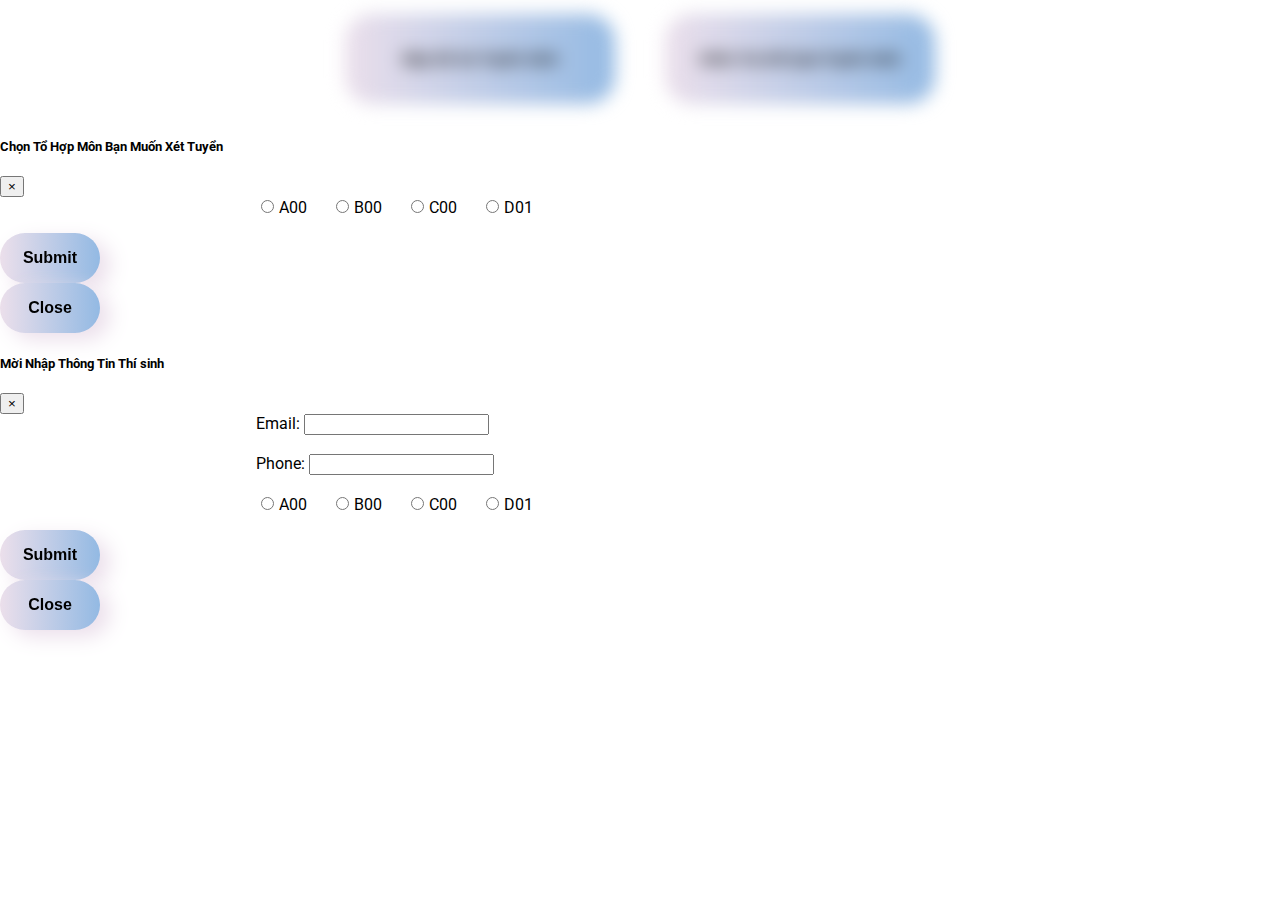
<file: quan-ly-tuyen-sinh/index.html>
<!doctype html>
<html lang="en">

<head>
  <title>Quản Lý Tuyển Sinh</title>
  <!-- GG FONT -->
  <link rel="preconnect" href="https://fonts.googleapis.com">
  <link rel="preconnect" href="https://fonts.gstatic.com" crossorigin>
  <link
    href="https://fonts.googleapis.com/css2?family=Roboto:ital,wght@0,100;0,300;0,400;0,500;0,700;0,900;1,100;1,300;1,400;1,500;1,700;1,900&display=swap"
    rel="stylesheet">

  <!-- Required meta tags -->
  <meta charset="utf-8" />
  <meta name="viewport" content="width=device-width, initial-scale=1, shrink-to-fit=no" />

  <!-- Bootstrap CSS v5.2.1 -->
  <link href="https://cdn.jsdelivr.net/npm/bootstrap@5.3.2/dist/css/bootstrap.min.css" rel="stylesheet"
    integrity="sha384-T3c6CoIi6uLrA9TneNEoa7RxnatzjcDSCmG1MXxSR1GAsXEV/Dwwykc2MPK8M2HN" crossorigin="anonymous" />
  <link rel="stylesheet" href="./index.css">
</head>

<body>
  <!--
        B1: Bắt người dùng chọn nộp hồ sơ tuyển sinh hoặc kiểm tra kết quả tuyển sinh
            1.1 Nếu người dùng chọn nộp hồ sơ tuyển sinh:
                1.1.1 Lựa chọn ban tuyển sinh vd: ban XH, ban TN
                  1.1.1.1 Nếu người dùng không nhập thì hiện thông báo nhắc nhở thí sinh nhập vào XH hoặc TN
                1.1.2 Nhập họ và tên
                  1.1.2.1 Nếu người dùng không nhập thì hiện thông báo nhắc nhở thí sinh phải nhập họ và tên
                  1.1.2.2 Nếu người dùng nhập toàn chữ thường thì hiện thông báo nhắc nhở thí sinh phải nhập chữ cái đầu tiên phải viết hoa
                1.1.3 Nhập điểm các môn tương ứng
                  1.1.3.1 Nếu người dùng không nhập thì hiện thông báo nhắc nhở thí sinh phải nhập điểm các môn không được bỏ trống
                  1.1.3.2 Nếu người dùng nhập điểm bé hơn 0 hoặc lớn hơn 10 hiện thông báo điểm của bạn phải từ 0 - 10
                1.1.4 Lựa chọn khu vực ưu tiên
                  1.1.4.1 Nếu người dùng không nhập thì hiện thông báo nhắc nhở thí sinh phải nhập khu vực ưu tiên không được bỏ trống
                  1.1.4.2 Nếu người dùng nhập các chữ không phải A, B, C, X thì hiện thông báo nhắc nhở thí sinh
                1.1.5 Lựa chọn đối tượng ưu tiên
                  1.1.5.1 Nếu người dùng không nhập thì hiện thông báo nhắc nhở thí sinh phải nhập đối tượng ưu tiên không được bỏ trống
                  1.1.5.2 Nếu người dùng nhập các số không phải 0, 1, 2, 3 thì hiện thông báo nhắc nhở thí sinh
                1.1.6 Nhập địa chỉ nhà
                1.1.7 Nhập Gmail
                  1.1.7.1 Nếu người dùng nhập gmail không có @gmail.com thì hiện thông báo nhắc nhở thí sinh
                1.1.8 Nhập số điện thoại
                  1.1.8.1 Nếu người dùng nhập SDT ít hơn hoặc lớn hơn 10 số thì hiện thông báo nhắc nhở thí sinh
            1.2 Nếu người dùng chọn kiểm tra kết quả tuyển sinh
                1.2.1 Nhập Họ và Tên
                1.2.2 Nhập số điện thoại
                1.2.3 Nhập Gmail

        B2: Hệ thống sẽ trả kết quả tuyển sinh cho các thí sinh đã nộp hồ sơ đăng ký
            1. Trả về Họ và Tên
            2. Trả về Gmail
            3. Trả về địa chỉ
            4. Trả về số điện thoại
            5. Trả về điểm thí sinh đã nhập
            6. Trả về thí sinh có thuộc khu vực hay đối tượng ưu tiên nào không
            7. Trả về kết quả điểm tổng kết của thí sinh gồm tổng điểm các môn và điểm ưu tiên
            8. Thông báo kết quả trúng tuyển hay không trúng tuyển cho thí sinh
   -->

  <div class="container cards">
    <button id="submitAdmissionApplication" class="btn card btn-gradient">Nộp Hồ Sơ Tuyển Sinh</button>
    <button id="checkAdmissionResults" class="btn card btn-gradient">Kiểm Tra Kết Quả Tuyển Sinh</button>
  </div>
  <!-- 
      Note: khi chọn button kiểm tra kết quả tuyển sinh sẽ hiện modal bắt người dùng nhập vào email, phoneNumber và tổ hợp môn đã nộp hồ sơ trước đó
      => khi nhấn submit check thông tin đã lưu và kiểm tra xem có email, phoneNumber và tổ hợp môn đã chọn có giống với các thông tin đã lưu hay chưa
        => nếu chưa thì hiện thông báo lỗi
        => nếu rồi thì hiện form có các giá trị người dùng đã nhập trước đó và tính điểm tổng môn = môn 1 + môn 2 + môn 3 + điểm khu vực + điểm đối tượng.
        
        
        => để hiển thị tên môn đúng thì phải chọn tổ hợp môn giống với lúc modal chọn tổ hợp môn, điểm môn 1, 2, 3 sẽ truy xuất giống với khi người dùng nhập
  
  -->
  <!-- B1: Bắt người dùng chọn nộp hồ sơ tuyển sinh hoặc kiểm tra kết quả tuyển sinh
            1.1 Nếu người dùng chọn nộp hồ sơ tuyển sinh:
                1.1.1 Lựa chọn ban tuyển sinh vd: ban XH, ban TN
                  1.1.1.1 Nếu người dùng không nhập thì hiện thông báo nhắc nhở thí sinh nhập vào XH hoặc TN
                1.1.2 Nhập họ và tên
                  1.1.2.1 Nếu người dùng không nhập thì hiện thông báo nhắc nhở thí sinh phải nhập họ và tên
                  1.1.2.2 Nếu người dùng nhập toàn chữ thường thì hiện thông báo nhắc nhở thí sinh phải nhập chữ cái đầu tiên phải viết hoa
                1.1.3 Nhập điểm các môn tương ứng
                  1.1.3.1 Nếu người dùng không nhập thì hiện thông báo nhắc nhở thí sinh phải nhập điểm các môn không được bỏ trống
                  1.1.3.2 Nếu người dùng nhập điểm bé hơn 0 hoặc lớn hơn 10 hiện thông báo điểm của bạn phải từ 0 - 10
                1.1.4 Lựa chọn khu vực ưu tiên
                  1.1.4.1 Nếu người dùng không nhập thì hiện thông báo nhắc nhở thí sinh phải nhập khu vực ưu tiên không được bỏ trống
                  1.1.4.2 Nếu người dùng nhập các chữ không phải A, B, C, X thì hiện thông báo nhắc nhở thí sinh
                1.1.5 Lựa chọn đối tượng ưu tiên
                  1.1.5.1 Nếu người dùng không nhập thì hiện thông báo nhắc nhở thí sinh phải nhập đối tượng ưu tiên không được bỏ trống
                  1.1.5.2 Nếu người dùng nhập các số không phải 0, 1, 2, 3 thì hiện thông báo nhắc nhở thí sinh
                1.1.6 Nhập địa chỉ nhà
                1.1.7 Nhập Gmail
                  1.1.7.1 Nếu người dùng nhập gmail không có @gmail.com thì hiện thông báo nhắc nhở thí sinh
                1.1.8 Nhập số điện thoại
                  1.1.8.1 Nếu người dùng nhập SDT ít hơn hoặc lớn hơn 10 số thì hiện thông báo nhắc nhở thí sinh
            1.2 Nếu người dùng chọn kiểm tra kết quả tuyển sinh
                1.2.1 Nhập Họ và Tên
                1.2.2 Nhập số điện thoại
                1.2.3 Nhập Gmail -->
  <!-- Form chọn tổ hợp môn -->
  <div class="row col-md-12">
    <div class="modal" tabindex="-1" role="dialog" id="myModal">
      <div class="modal-dialog" role="document">
        <div class="modal-content">
          <div class="modal-header">
            <h5 class="modal-title">Chọn Tổ Hợp Môn Bạn Muốn Xét Tuyển</h5>
            <button type="button" class="closeApp" data-dismiss="modal" aria-label="Close">
              <span aria-hidden="true">&times;</span>
            </button>
          </div>
          <div class="modal-body">
            <form action="" id="frm">
              <span><input id="subjectCombinationA" type="radio" class="options" name="subjectCombination-app"
                  value="A00">A00</span>
              <span><input id="subjectCombinationB" type="radio" class="options" name="subjectCombination-app"
                  value="B00">B00</span>
              <span><input id="subjectCombinationC" type="radio" class="options" name="subjectCombination-app"
                  value="C00">C00</span>
              <span><input id="subjectCombinationD" type="radio" class="options"
                  value="D01" name="subjectCombination-app">D01</span>
              <p id="modal-tb"></p>
            </form>
          </div>
          <div class="modal-footer align-self-center">
            <button type="button" class="btn btn-secondary" id="subjectCombinationForm">Submit</button>
            <button type="button" class="btn btn-secondary close" id="closeFormModal">Close</button>
          </div>
        </div>
      </div>
    </div>
  </div>
  <!-- Admission Application Form -->
  <div id="formContaineradmissionApplication" class="container mt-4" style="display: none;">
    <form id="admissionApplicationForm">
      <table class="table table-bordered">
        <thead>
          <tr>
            <th colspan="2" class="text-center">Thông Tin Tuyển Sinh</th>
          </tr>
        </thead>
        <tbody>
          <tr>
            <td>Họ và tên <span id="fullName-tb">*</span></td>
            <td>
              <input type="text" class="form-control" id="fullNameApp" name="fullNameApp" required
                placeholder="Họ Tên Phải là Chữ cái đầu viết hoa và có khoảng trắng!">
            </td>
          </tr>
          <tr>
            <td id="point1App"> <span id="point1tb">*</span></td>
            <td>
              <input type="text" class="form-control" id="subjectScores1App" name="subjectScoresApp" required
                placeholder="Phải nhập số lớn hơn 0 và bé hơn 10!">
            </td>
          </tr>
          <tr>
            <td id="point2App"> <span id="point2tb">*</span></td>
            <td>
              <input type="text" class="form-control" id="subjectScores2App" name="subjectScoresApp" required
                placeholder="Phải nhập số lớn hơn 0 và bé hơn 10!">
            </td>
          </tr>
          <tr>
            <td id="point3App"> <span id="point3tb">*</span></td>
            <td>
              <input type="text" class="form-control" id="subjectScores3App" name="subjectScoresApp" required
                placeholder="Phải nhập số lớn hơn 0 và bé hơn 10!">
            </td>
          </tr>
          <tr>
            <td>Khu vực ưu tiên <span id="priorityArea-tb">*</span></td>
            <td>
              <input type="text" class="form-control" id="priorityAreaApp" name="priorityAreaApp" required maxlength="1"
                placeholder="Khu vực ưu tiên phải là A, B, C và X !">
            </td>
          </tr>
          <tr>
            <td>Đối tượng ưu tiên <span id="priorityGroup-tb">*</span></td>
            <td>
              <input type="text" class="form-control" id="priorityGroupApp" name="priorityGroupApp" required maxlength="1"
                placeholder="Đối tượng ưu tiên phải là 0, 1, 2 và 3 !">
            </td>
          </tr>
          <tr>
            <td>Địa chỉ nhà <span id="homeAddress-tb">*</span></td>
            <td>
              <input type="text" class="form-control" id="homeAddressApp" name="homeAddressApp" required>
            </td>
          </tr>
          <tr>
            <td>Gmail <span id="email-tb">*</span></td>
            <td>
              <input type="email" class="form-control" id="emailApp" name="emailApp" required
                placeholder="vd: nguyenvana@gmail.com" autocomplete="email">
            </td>
          </tr>
          <tr>
            <td>Số điện thoại <span id="phoneNumber-tb">*</span></td>
            <td>
              <input type="text" class="form-control" id="phoneNumberApp" name="phoneNumberApp" required
                placeholder="Số điện thoại phải là 0 đầu và độ dài là 10 số">
            </td>
          </tr>
          <tr>
            <td colspan="2" class="text-center">
              <button type="submit" id="submitApplication"
                class="btn card btn-gradient btn-primary btn-type-3">Submit</button>
              <button type="close" class="btn card btn-gradient btn-primary btn-type-4 close"
                id="closeAppForm">Close</button>
            </td>
          </tr>
        </tbody>
      </table>
    </form>
  </div>
  <!-- 
  
    for(i=1; i < n; i++){

    }
  -->
  <!-- 
    gọi A là người
    gọi B là Thời Điểm
    gọi ~C là Sai
    Đúng người sai thời điểm vẫn là sai
    A + ~B = ~C
    ~A + B = C
    => Sai người đúng thời điểm vẫn là đúng
  -->
  <!-- B2: Hệ thống sẽ trả kết quả tuyển sinh cho các thí sinh đã nộp hồ sơ đăng ký
            1. Trả về Họ và Tên
            2. Trả về Gmail
            3. Trả về địa chỉ
            4. Trả về số điện thoại
            5. Trả về điểm thí sinh đã nhập
            6. Trả về thí sinh có thuộc khu vực hay đối tượng ưu tiên nào không
            7. Trả về kết quả điểm tổng kết của thí sinh gồm tổng điểm các môn và điểm ưu tiên
            8. Thông báo kết quả trúng tuyển hay không trúng tuyển cho thí sinh -->
  <!-- Form modal kiểm tra -->
  <div class="row col-md-12">
    <div class="modal" tabindex="-1" role="dialog" id="myModalCheck">
      <div class="modal-dialog" role="document">
        <div class="modal-content">
          <div class="modal-header">
            <h5 class="modal-title">Mời Nhập Thông Tin Thí sinh</h5>
            <button type="button" class="closeCheck" data-dismiss="modal" aria-label="Close">
              <span aria-hidden="true">&times;</span>
            </button>
          </div>
          <div class="modal-body">
            <form action="" id="frm">
              <span>Email: <input type="text" id="checkEmailAdmissionApplicationForm"><br><br></span>
              <span>Phone: <input type="text" id="checkPhoneNumberAdmissionApplicationForm"><br><br></span>

              <span><input id="subjectCombinationA" type="radio" class="options" name="subjectCombination-check"
                  value="A00">A00</span>
              <span><input id="subjectCombinationB" type="radio" class="options" name="subjectCombination-check"
                  value="B00">B00</span>
              <span><input id="subjectCombinationC" type="radio" class="options" name="subjectCombination-check"
                  value="C00">C00</span>
              <span><input id="subjectCombinationD" type="radio" class="options" name="subjectCombination-check"
                  value="D01">D01</span>
              <p id="modal-tb-check"></p>
            </form>
          </div>
          <div class="modal-footer align-self-center">
            <button type="button" class="btn btn-secondary" id="submitModalFormCheck">Submit</button>
            <button type="button" class="btn btn-secondary close" id="closeFormModalCheck">Close</button>
          </div>
        </div>
      </div>
    </div>
  </div>
  <!-- Check Admission Form -->
  <div id="formContainercheckAdmission" class="container mt-4" style="display: none;">
    <form id="checkadmissionForm">
      <table class="table table-bordered">
        <thead>
          <tr>
            <th colspan="2" class="text-center">Thông Tin Tuyển Sinh</th>
          </tr>
        </thead>
        <tbody>
          <tr>
            <td>Ban Tuyển Sinh Của Bạn</td>
            <td>
              <input type="text" class="form-control" id="admissionDepartment-check" name="admissionDepartment" required disabled>
            </td>
          </tr>
          <tr>
            <td>Họ và tên</td>
            <td>
              <input type="text" class="form-control" id="fullName-check" name="fullName-check" required disabled>
            </td>
          </tr>
          <tr>
            <td id="point1Check"></td>
            <td>
              <input type="text" class="form-control" id="subjectScores1-check" name="subjectScores-check" required disabled>
            </td>
          </tr>
          <tr>
            <td id="point2Check"></td>
            <td>
              <input type="text" class="form-control" id="subjectScores2-check" name="subjectScores-check" required disabled>
            </td>
          </tr>
          <tr>
            <td id="point3Check"></td>
            <td>
              <input type="text" class="form-control" id="subjectScores3-check" name="subjectScores-check" required disabled>
            </td>
          </tr>

          <tr>
            <td>Tổng Điểm Các Môn</td>
            <td>
              <input type="text" class="form-control" id="subjectScores-check" name="subjectScores-check" required disabled>
            </td>
          </tr>
          <tr>
            <td>Khu vực ưu tiên</td>
            <td>
              <input type="text" class="form-control" id="priorityArea-check" name="priorityArea-check" required disabled>
            </td>
          </tr>
          <tr>
            <td>Đối tượng ưu tiên</td>
            <td>
              <input type="text" class="form-control" id="priorityGroup-check" name="priorityGroup-check" required disabled>
            </td>
          </tr>
          <tr>
            <td>Địa chỉ nhà</td>
            <td>
              <input type="text" class="form-control" id="homeAddress-check" name="homeAddress-check" required disabled>
            </td>
          </tr>
          <tr>
            <td>Gmail</td>
            <td>
              <input type="email" class="form-control" id="email-check" name="email-check" required autocomplete="email" disabled>
            </td>
          </tr>
          <tr>
            <td>Số điện thoại</td>
            <td>
              <input type="text" class="form-control" id="phoneNumber-check" name="phoneNumber-check" required disabled>
            </td>
          </tr>
          <tr>
            <td>Kết Quả Tuyển Sinh</td>
            <td>
              <input type="text" class="form-control" id="result" name="result" required disabled>
            </td>
          </tr>
          <tr>
            <td colspan="2" class="text-center cards">
              <div class="container">
                <button type="close" class="btn card btn-gradient btn-primary btn-type-4 close"
                  id="closeCheckForm">Close</button>
              </div>
            </td>
          </tr>
        </tbody>
      </table>
    </form>
  </div>

  <script src="https://cdn.jsdelivr.net/npm/@popperjs/core@2.11.8/dist/umd/popper.min.js"
    integrity="sha384-I7E8VVD/ismYTF4hNIPjVp/Zjvgyol6VFvRkX/vR+Vc4jQkC+hVqc2pM8ODewa9r"
    crossorigin="anonymous"></script>

  <script src="https://cdn.jsdelivr.net/npm/bootstrap@5.3.2/dist/js/bootstrap.min.js"
    integrity="sha384-BBtl+eGJRgqQAUMxJ7pMwbEyER4l1g+O15P+16Ep7Q9Q+zqX6gSbd85u4mG4QzX+"
    crossorigin="anonymous"></script>

  <script src="./index.js"></script>
</body>

</html>
</file>
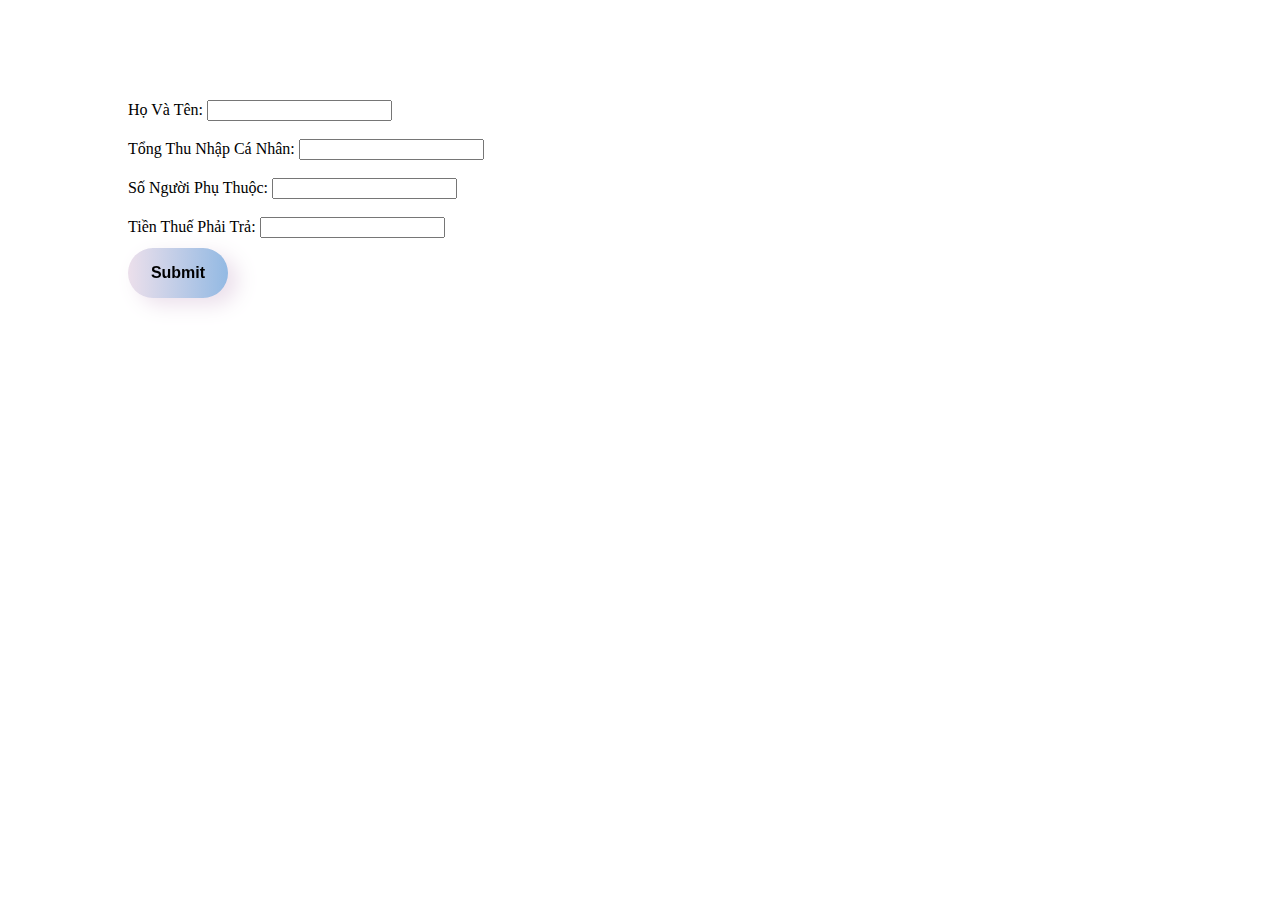
<file: thue-thu-nhap-ca-nhan/index.html>
<!doctype html>
<html lang="en">

<head>
    <title>Tính Tiền Thuế Thu Nhập Cá Nhân</title>
    <!-- GG FONT -->
    <link rel="preconnect" href="https://fonts.googleapis.com">
    <link rel="preconnect" href="https://fonts.gstatic.com" crossorigin>
    <link
        href="https://fonts.googleapis.com/css2?family=Roboto:ital,wght@0,100;0,300;0,400;0,500;0,700;0,900;1,100;1,300;1,400;1,500;1,700;1,900&display=swap"
        rel="stylesheet">

    <!-- Required meta tags -->
    <meta charset="utf-8" />
    <meta name="viewport" content="width=device-width, initial-scale=1, shrink-to-fit=no" />

    <!-- Bootstrap CSS v5.2.1 -->
    <link href="https://cdn.jsdelivr.net/npm/bootstrap@5.3.2/dist/css/bootstrap.min.css" rel="stylesheet"
        integrity="sha384-T3c6CoIi6uLrA9TneNEoa7RxnatzjcDSCmG1MXxSR1GAsXEV/Dwwykc2MPK8M2HN" crossorigin="anonymous" />
    <link rel="stylesheet" href="./index.css">
</head>

<body>


    <label for="fullName">Họ Và Tên:</label>
    <input type="text" id="fullNameInput"><br><br>
    <label for="totalYear">Tổng Thu Nhập Cá Nhân:</label>
    <input type="text" id="totalYearInput"><br><br>
    <label for="nguoiPhuThuoc">Số Người Phụ Thuộc:</label>
    <input type="text" id="nguoiPhuThuocInput"><br><br>
    <label for="total">Tiền Thuế Phải Trả: </label>
    <input type="text" id="totalTienThue">
    <button id="submit" class="btn btn-gradient">Submit</button>

    <script src="https://cdn.jsdelivr.net/npm/@popperjs/core@2.11.8/dist/umd/popper.min.js"
        integrity="sha384-I7E8VVD/ismYTF4hNIPjVp/Zjvgyol6VFvRkX/vR+Vc4jQkC+hVqc2pM8ODewa9r"
        crossorigin="anonymous"></script>

    <script src="https://cdn.jsdelivr.net/npm/bootstrap@5.3.2/dist/js/bootstrap.min.js"
        integrity="sha384-BBtl+eGJRgqQAUMxJ7pMwbEyER4l1g+O15P+16Ep7Q9Q+zqX6gSbd85u4mG4QzX+"
        crossorigin="anonymous"></script>

    <script src="./index.js"></script>
</body>

</html>
</file>
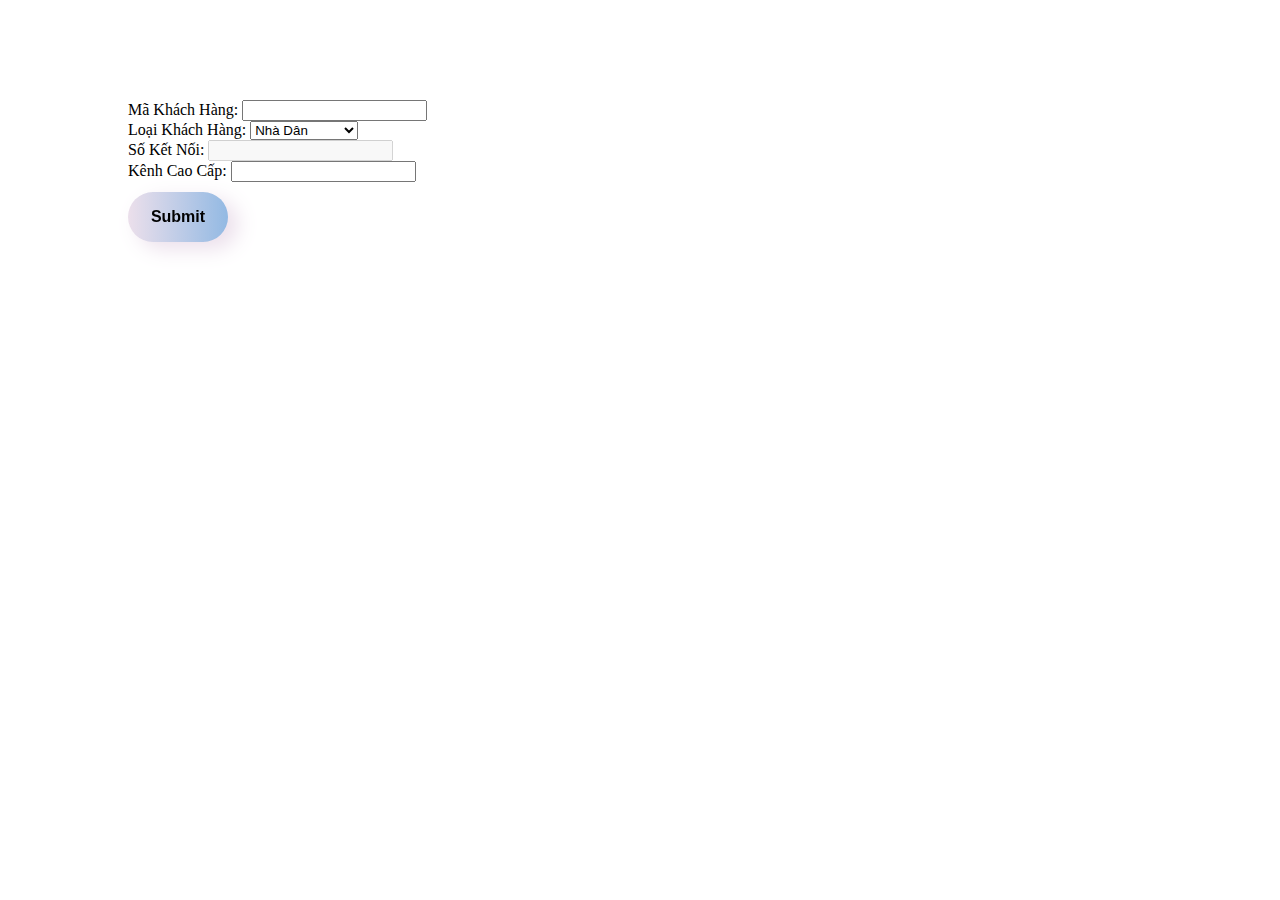
<file: tinh-tien-cap/index.html>
<!doctype html>
<html lang="en">

<head>
    <title>Title</title>
    <!-- Required meta tags -->
    <meta charset="utf-8" />
    <meta name="viewport" content="width=device-width, initial-scale=1, shrink-to-fit=no" />

    <!-- Bootstrap CSS v5.2.1 -->
    <link href="https://cdn.jsdelivr.net/npm/bootstrap@5.3.2/dist/css/bootstrap.min.css" rel="stylesheet"
        integrity="sha384-T3c6CoIi6uLrA9TneNEoa7RxnatzjcDSCmG1MXxSR1GAsXEV/Dwwykc2MPK8M2HN" crossorigin="anonymous" />

    <link rel="stylesheet" href="./index.css">
</head>

<body>
    <!-- 
        Viết chương trình tính hóa đơn khách hàng cho một công ty cáp. Có 2 loại khách hàng:
        Nhà dân và doanh nghiệp. Có 2 mức giá tính tiền cáp:
        1. Nhà dân:
        • Phí xử lý hóa đơn: 4.5$
        • Phí dịch vụ cơ bản: 20.5$
        • Thuê kênh cao cấp: 7.5$ / kênh
        2. Doanh nghiệp
        • Phí xử lý hóa đơn: 15$
        • Phí dịch vụ cơ bản: 75$ cho tổng 10 kết nối đầu, mỗi kết nối thêm 5$ / kết nối
        • Thuê kênh cao cấp: 50$ / kênh
        ❖ Chương trình cho phép nhập vào Mã khách hàng, loại khách hàng, số kết nối, số kênh
        cao cấp. Nếu chọn loại khách hàng là Doanh nghiệp ô nhập số kết nối sẽ hiện lên, nếu
        chọn loại khách hàng là nhà dân thì ô nhập kết nối sẽ ẩn đi hoặc disabled
    -->
    <div class="container mt-5">
        <div class="mb-3">
            <label for="customerId" class="form-label">Mã Khách Hàng:</label>
            <input type="text" id="customerId" class="form-control">
        </div>
        <div class="mb-3">
            <label for="customerType" class="form-label">Loại Khách Hàng:</label>
            <select name="" id="customerType" class="form-select">
                <option value="nhaDan">Nhà Dân</option>
                <option value="doanhNghiep">Doanh Nghiệp</option>
            </select>
        </div>
        <div class="mb-3">
            <label for="numberConnection" class="form-label">Số Kết Nối:</label>
            <input type="text" id="numberConnection" class="form-control" disabled>
        </div>
        <div class="mb-3">
            <label for="premiumChannel" class="form-label">Kênh Cao Cấp:</label>
            <input type="text" id="premiumChannel" class="form-control">
        </div>
        <button id="submit" class="btn btn-primary">Submit</button>
    </div>

    <script src="https://cdn.jsdelivr.net/npm/@popperjs/core@2.11.8/dist/umd/popper.min.js"
        integrity="sha384-I7E8VVD/ismYTF4hNIPjVp/Zjvgyol6VFvRkX/vR+Vc4jQkC+hVqc2pM8ODewa9r"
        crossorigin="anonymous"></script>

    <script src="https://cdn.jsdelivr.net/npm/bootstrap@5.3.2/dist/js/bootstrap.min.js"
        integrity="sha384-BBtl+eGJRgqQAUMxJ7pMwbEyER4l1g+O15P+16Ep7Q9Q+zqX6gSbd85u4mG4QzX+"
        crossorigin="anonymous"></script>

    <script src="./index.js"></script>
</body>

</html>
</file>
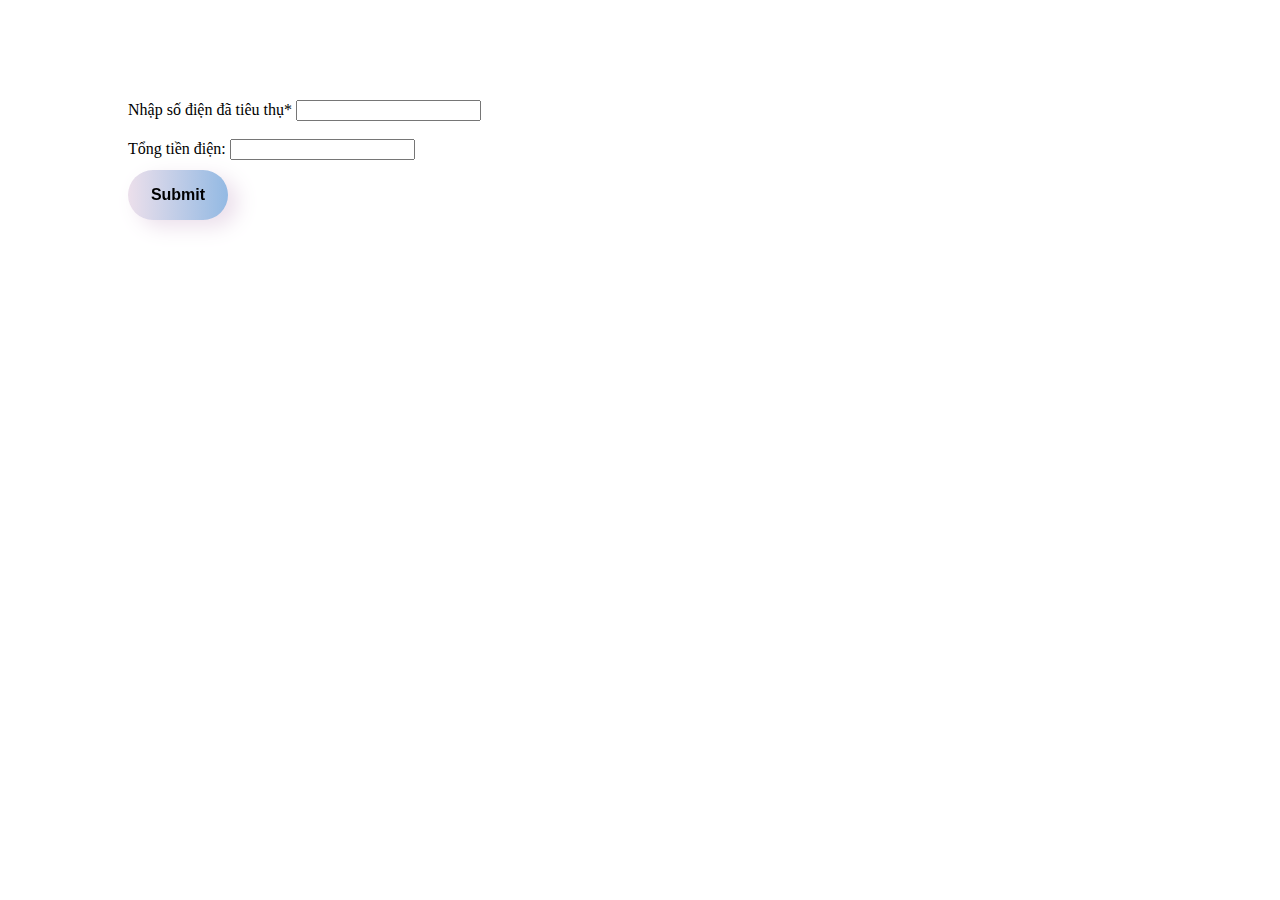
<file: tinh-tien-dien/index.html>
<!doctype html>
<html lang="en">

<head>
    <title>Title</title>
    <!-- Required meta tags -->
    <meta charset="utf-8" />
    <meta name="viewport" content="width=device-width, initial-scale=1, shrink-to-fit=no" />

    <!-- Bootstrap CSS v5.2.1 -->
    <link href="https://cdn.jsdelivr.net/npm/bootstrap@5.3.2/dist/css/bootstrap.min.css" rel="stylesheet"
        integrity="sha384-T3c6CoIi6uLrA9TneNEoa7RxnatzjcDSCmG1MXxSR1GAsXEV/Dwwykc2MPK8M2HN" crossorigin="anonymous" />
    <link rel="stylesheet" href="./index.css">
</head>

<body>
    <!-- 
            Viết Chương trình nhập vào thông tin tiêu thụ điện (Tên, số Kw)

            Tính và xuất tiền trả theo quy tắc:
            - 50Kw đầu: 500Vnđ/ 1Kw
            - 50Kw kế: 650Vnđ / 1Kw
            - 100Kw kế: 850Vnđ / 1Kw
            - 150Kw kế: 1100Vnđ / 1Kw
            - > 150Kw: 1300Vnđ / 1Kw

            Input: Nhập Họ và tên, số Kw điện đã sử dụng
            Process: Sử dụng lệnh if else thực hiện phép tính: số Kw * rate
            Ouput: In ra kết quả tổng tiền phải trả của user

        -->

        <label for="electricityConsumption">Nhập số điện đã tiêu thụ<span id="electricityConsumption-tb">*</span></label>
        <input type="text" id="electricityConsumption"><br><br>
        <label for="total-display">Tổng tiền điện:</label>
        <input type="text" id="total">
        <button class="btn btn-gradient" id="submit">Submit</button>
    
    <script src="https://cdn.jsdelivr.net/npm/@popperjs/core@2.11.8/dist/umd/popper.min.js"
        integrity="sha384-I7E8VVD/ismYTF4hNIPjVp/Zjvgyol6VFvRkX/vR+Vc4jQkC+hVqc2pM8ODewa9r"
        crossorigin="anonymous"></script>

    <script src="https://cdn.jsdelivr.net/npm/bootstrap@5.3.2/dist/js/bootstrap.min.js"
        integrity="sha384-BBtl+eGJRgqQAUMxJ7pMwbEyER4l1g+O15P+16Ep7Q9Q+zqX6gSbd85u4mG4QzX+"
        crossorigin="anonymous"></script>
    <script src="./index.js"></script>
</body>

</html>
</file>
<file: quan-ly-tuyen-sinh/index.css>
body {
    margin: 0;
    padding: 0;
    box-sizing: border-box;
    font-family: "Roboto", sans-serif;
}
.container {
    width: 80%;
    margin: auto;
    /* display: none; */
}
.container.cards {
    display: flex;
    justify-content: center;
    align-items: center;
    gap: 20px; /* Adjust the space between the buttons as needed */
    width: 100%;
    height: 13vh; /* Ensure the container takes the full viewport height */
    max-width: 1600px;
    margin: 0 auto; /* Center the container horizontally */
}

.btn {
    display: flex; /* Use Flexbox for the button itself */
    justify-content: center; /* Center text horizontally */
    align-items: center; /* Center text vertically */
    width: 300px;
    height: 100px;
    filter: drop-shadow(10px 7px 10px #ebdfeb);
    font-weight: 700;
    font-size: 16px;
    background-image: linear-gradient(to right, #ebdfeb 0, #92b9e3 51%, #ebdfeb 100%);
    background-size: 200%;
    border: 1px solid transparent;
    transition: all 0.5s;
    border-radius: 30px;
    color: black;
    cursor: pointer;
    outline: none;
    text-align: center; /* Ensure text is centered */
}

.btn-gradient:hover {
    background-position: right center;
}

.card:hover {
    transform: scale(1.1, 1.1);
}

.cards:hover > .card:not(:hover) {
    filter: blur(10px);
    transform: scale(0.9, 0.9);
}
#frm{
    margin: auto;
    width: 60%;
}
#frm span{
    padding-right: 20px;
}
#frm input {
    margin-right: 5px;
}
.btn-secondary {
    width: 100px;
    height: 50px;
}
.btn-type-3 {
    display: inline-block;
}
.btn-type-4 {
    display: inline-block;
}
</file>
<file: thue-thu-nhap-ca-nhan/index.css>
body {
    width: 80%;
    margin: auto;
    margin-top: 100px;
}
.btn {
    display: flex; /* Use Flexbox for the button itself */
    justify-content: center; /* Center text horizontally */
    align-items: center; /* Center text vertically */
    width: 100px;
    height: 50px;
    filter: drop-shadow(10px 7px 10px #ebdfeb);
    font-weight: 700;
    font-size: 16px;
    background-image: linear-gradient(to right, #ebdfeb 0, #92b9e3 51%, #ebdfeb 100%);
    background-size: 200%;
    border: 1px solid transparent;
    transition: all 0.5s;
    border-radius: 30px;
    color: black;
    cursor: pointer;
    outline: none;
    text-align: center; /* Ensure text is centered */
    margin-top: 10px;
}

.btn-gradient:hover {
    background-position: right center;
}
label {
    width: 200px;
}
#total-display{
    display: none;
}
</file>
<file: tinh-tien-cap/index.css>
body {
    width: 80%;
    margin: auto;
    margin-top: 100px;
}
.btn {
    display: flex; /* Use Flexbox for the button itself */
    justify-content: center; /* Center text horizontally */
    align-items: center; /* Center text vertically */
    width: 100px;
    height: 50px;
    filter: drop-shadow(10px 7px 10px #ebdfeb);
    font-weight: 700;
    font-size: 16px;
    background-image: linear-gradient(to right, #ebdfeb 0, #92b9e3 51%, #ebdfeb 100%);
    background-size: 200%;
    border: 1px solid transparent;
    transition: all 0.5s;
    border-radius: 30px;
    color: black;
    cursor: pointer;
    outline: none;
    text-align: center; /* Ensure text is centered */
    margin-top: 10px;
}

.btn-gradient:hover {
    background-position: right center;
}
label {
    width: 200px;
}
#total-display{
    display: none;
}
</file>
<file: tinh-tien-dien/index.css>
body {
    width: 80%;
    margin: auto;
    margin-top: 100px;
}
.btn {
    display: flex; /* Use Flexbox for the button itself */
    justify-content: center; /* Center text horizontally */
    align-items: center; /* Center text vertically */
    width: 100px;
    height: 50px;
    filter: drop-shadow(10px 7px 10px #ebdfeb);
    font-weight: 700;
    font-size: 16px;
    background-image: linear-gradient(to right, #ebdfeb 0, #92b9e3 51%, #ebdfeb 100%);
    background-size: 200%;
    border: 1px solid transparent;
    transition: all 0.5s;
    border-radius: 30px;
    color: black;
    cursor: pointer;
    outline: none;
    text-align: center; /* Ensure text is centered */
    margin-top: 10px;
}

.btn-gradient:hover {
    background-position: right center;
}
label {
    width: 200px;
}
#total-display{
    display: none;
}
</file>
